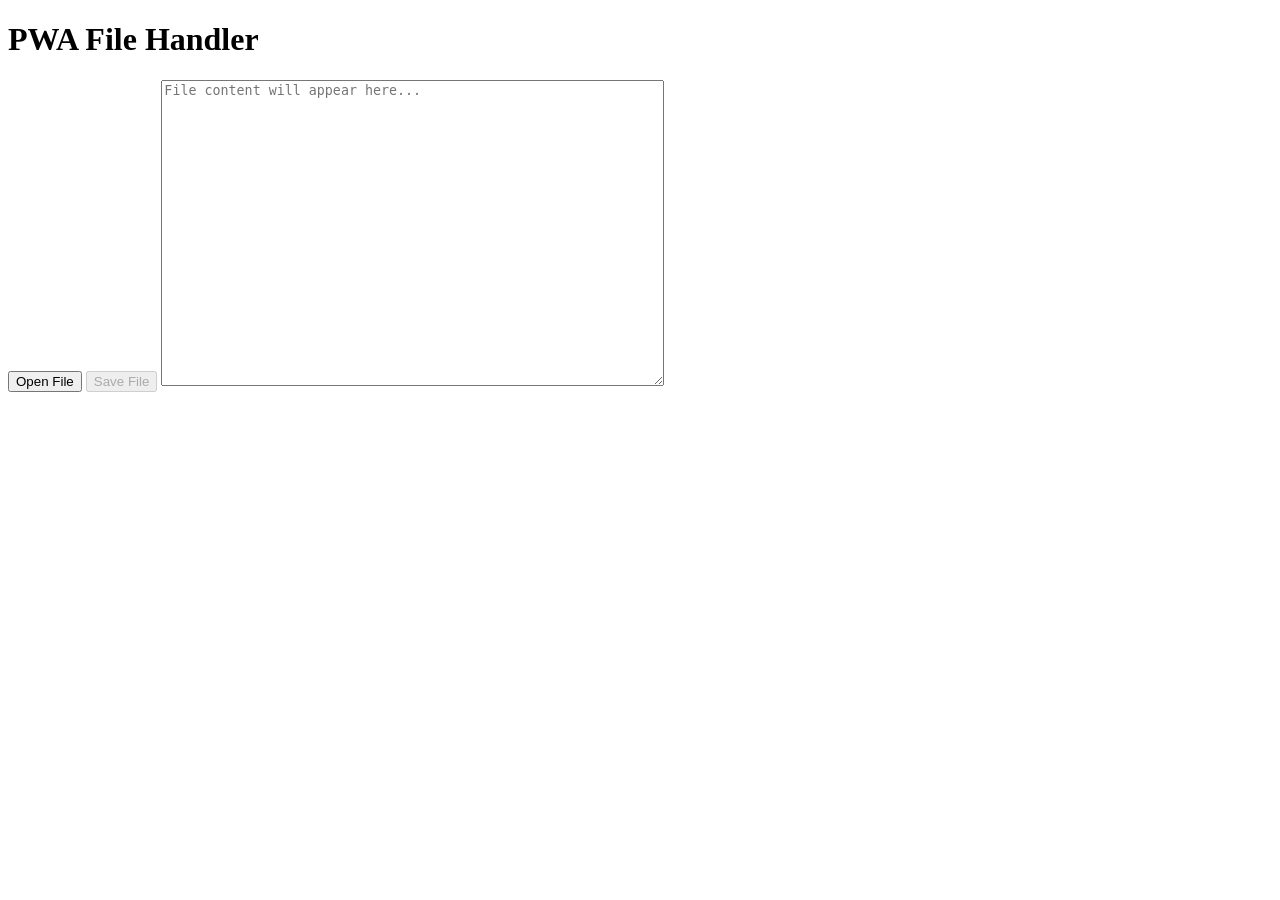
<file: ui/files.html>
<!DOCTYPE html>
<html lang="en">
<head>
    <meta charset="UTF-8">
    <meta name="viewport" content="width=device-width, initial-scale=1.0">
    <title>PWA File Handler</title>
</head>
<body>
<h1>PWA File Handler</h1>
<button id="openFileButton">Open File</button>
<button id="saveFileButton" disabled>Save File</button>
<textarea id="fileContent" placeholder="File content will appear here..." rows="20" cols="60"></textarea>

<script>
    let fileHandle;

    document.getElementById("openFileButton").addEventListener("click", async () => {
        // Prompt user to select a file
        [fileHandle] = await window.showOpenFilePicker();
        const file = await fileHandle.getFile();
        const contents = await file.text();

        // Display file contents in textarea
        document.getElementById("fileContent").value = contents;
        document.getElementById("saveFileButton").disabled = false;
    });

    document.getElementById("saveFileButton").addEventListener("click", async () => {
        if (!fileHandle) return;

        const content = document.getElementById("fileContent").value;
        const writable = await fileHandle.createWritable();
        await writable.write(content);
        await writable.close();
        alert("File saved successfully!");
    });
</script>
</body>
</html>
</file>
